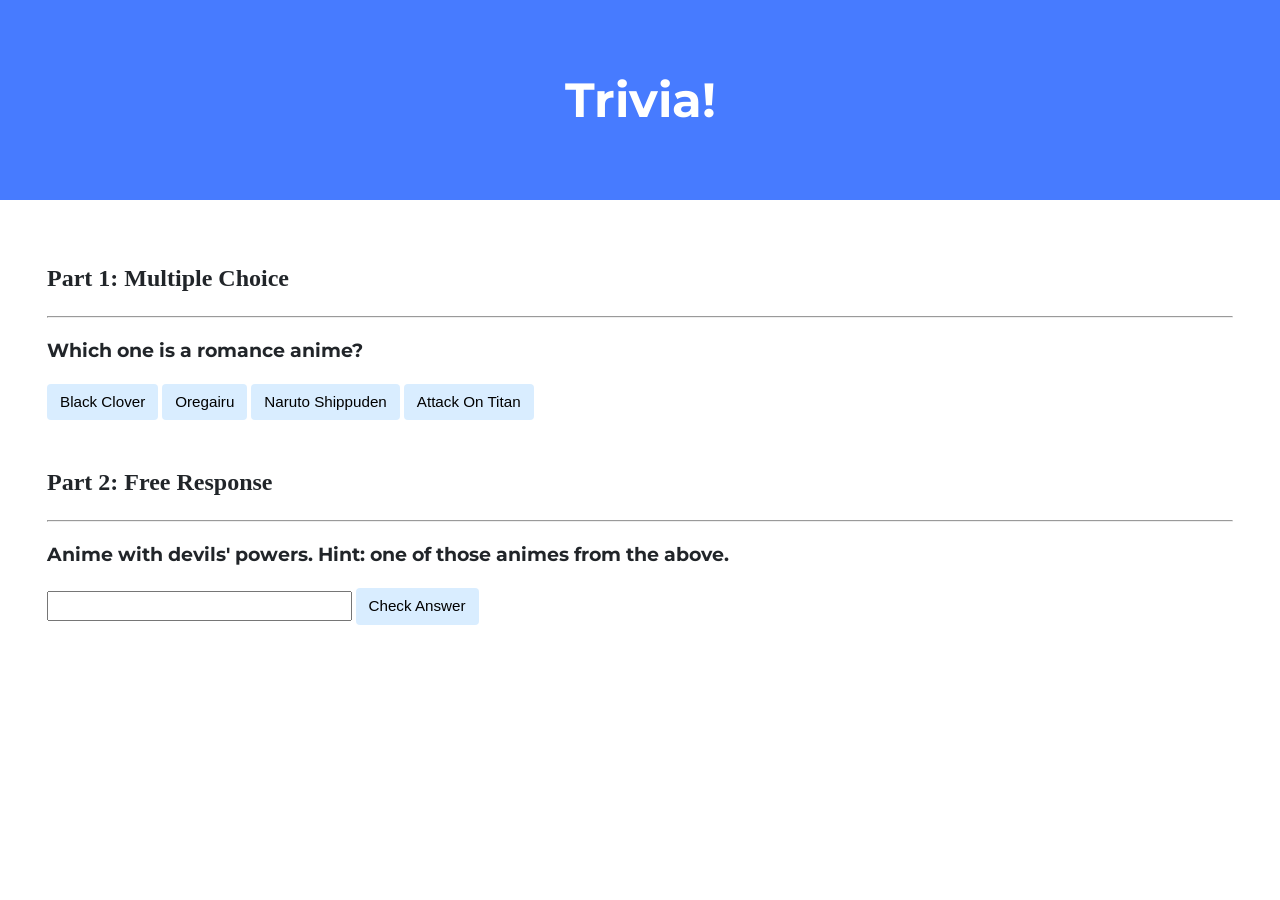
<file: cs50x/trivia/index.html>
<!DOCTYPE html>

<html lang="en">
    <head>
        <link href="https://fonts.googleapis.com/css2?family=Montserrat:wght@500&display=swap" rel="stylesheet">
        <link href="styles.css" rel="stylesheet">
        <title>Trivia!</title>

        <script>

            function right_ans(id) {
                document.getElementById(id).style.background = "green";
                document.getElementById("result").innerHTML = "Correct!";
            }

             function wrong_ans(id) {
                document.getElementById(id).style.background = "red";
                document.getElementById("result").innerHTML = "Incorrect!";
            }

            function text_checking() {
                var n = document.forms["fname"]["input"].value;
                var i = n.toLowerCase();
                if (i == "" || i == null) {
                    document.getElementById("ans").innerHTML = "fill in the text fields";
                }
                else {
                    if (i == "black clover") {
                        document.getElementById("text_ans").style.background = "green";
                        document.getElementById("ans").innerHTML = "Correct!";
                    }
                    else {
                        document.getElementById("text_ans").style.background = "red";
                        document.getElementById("ans").innerHTML = "Incorrect!";
                    }
                }
            }


        </script>

    </head>
    <body>

        <div class="jumbotron">
            <h1>Trivia!</h1>
        </div>

        <div class="container">

            <div class="section">
                <h2>Part 1: Multiple Choice </h2>
                <hr>

                <!-- TODO: Add multiple choice question here -->
                <h3>Which one is a romance anime?</h3>
                <p id="result"></p>

                <button id="black clover" onclick="wrong_ans(this.id)">Black Clover</button>
                <button id="oregairu" onclick="right_ans(this.id)">Oregairu</button>
                <button id="naruto shippuden" onclick="wrong_ans(this.id)">Naruto Shippuden</button>
                <button id="aot" onclick="wrong_ans(this.id)">Attack On Titan</button>

            </div>

            <div class="section">
                <h2>Part 2: Free Response</h2>
                <hr>

                <!-- TODO: Add free response question here -->
                <h3>Anime with devils' powers. Hint: one of those animes from the above.</h3>
                <p id="ans"></p>

                <form name="fname">
                    <input type="text" id="text_ans" name="input" autocomplete="off">
                    <button onclick="text_checking()">Check Answer</button>
                </form>
            </div>

        </div>
    </body>
</html>
</file>
<file: cs50x/trivia/styles.css>
body {
    background-color: #fff;
    color: #212529;
    font-size: 1rem;
    font-weight: 400;
    line-height: 1.5;
    margin: 0;
    text-align: left;
}

.container {
    margin-left: auto;
    margin-right: auto;
    padding-left: 15px;
    padding-right: 15px;
}

.jumbotron {
    background-color: #477bff;
    color: #fff;
    margin-bottom: 2rem;
    padding: 2rem 1rem;
    text-align: center;
}

.section {
    padding: 0.5rem 2rem 1rem 2rem;
}

.section:hover {
    background-color: #f5f5f5;
    transition: color 2s ease-in-out, background-color 0.15s ease-in-out;
}

h1 {
    font-family: 'Montserrat', sans-serif;
    font-size: 48px;
}

button, input[type="submit"] {
    background-color: #d9edff;
    border: 1px solid transparent;
    border-radius: 0.25rem;
    font-size: 0.95rem;
    font-weight: 400;
    line-height: 1.5;
    padding: 0.375rem 0.75rem;
    text-align: center;
    transition: color 0.15s ease-in-out, background-color 0.15s ease-in-out, border-color 0.15s ease-in-out, box-shadow 0.15s ease-in-out;
    vertical-align: middle;
}


input[type="text"] {
    line-height: 1.8;
    width: 25%;
}

input[type="text"]:hover {
    background-color: #f5f5f5;
    transition: color 2s ease-in-out, background-color 0.15s ease-in-out;
}

h3 {
    font-family: 'Montserrat', sans-serif;
}
</file>
